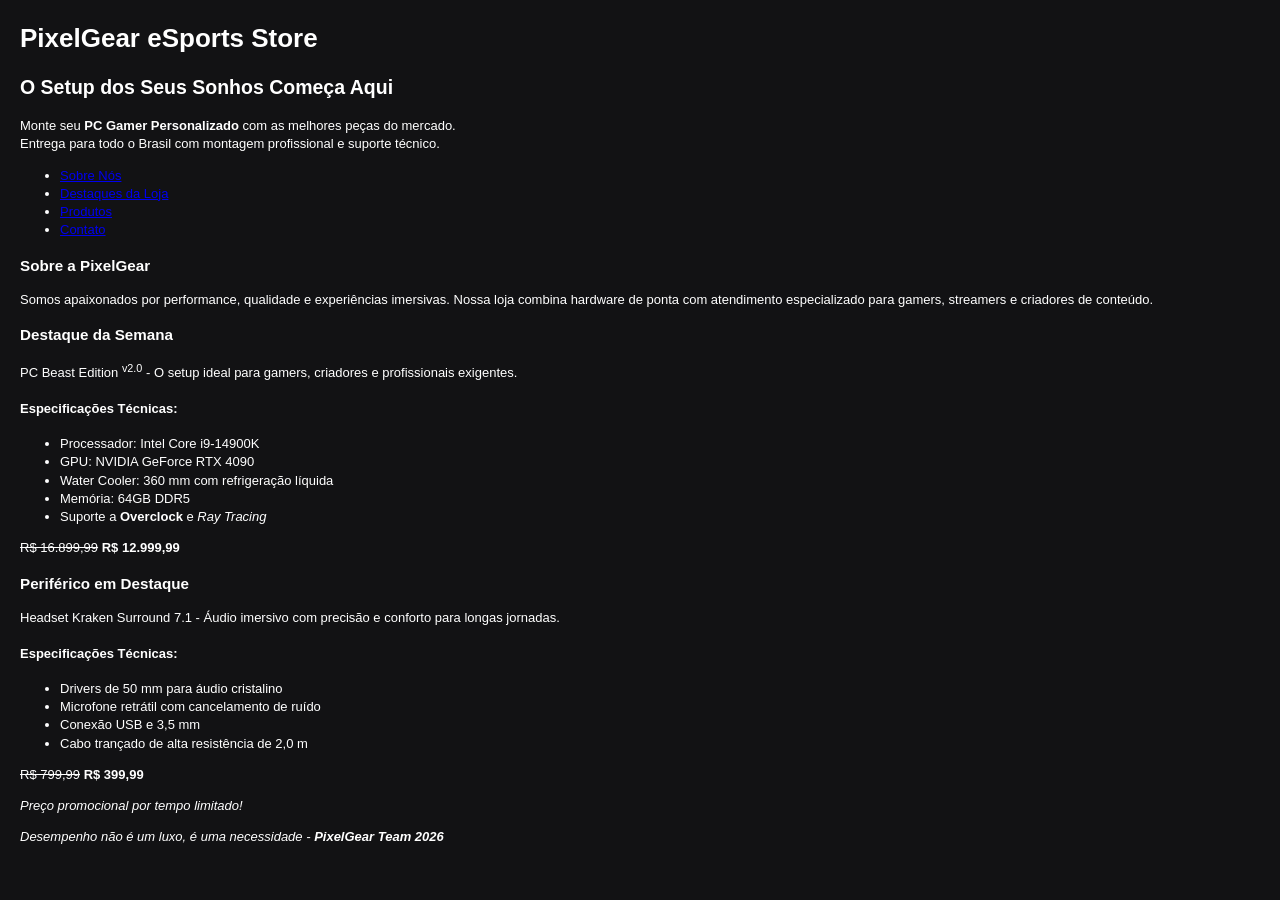
<file: atividades/s4_at2_r4_lima/index.html>
<!--PROJETO: PixelGear eSports Store - Landing Page-->
<!--DESENVOLVEDOR: Heloísa Gonçalves Silva | TURMA: TDS SENAI 2026-->

<!DOCTYPE html>
<html lang="pt-br">

<head>
    <meta charset="UTF-8">
    <meta name="viewport" content="width=device-width, initial-scale=1.0">
    <meta name="description" content="PixelGear eSports Store - PCs gamer e periféricos de alto desempenho.">
    <meta name="keywords" content="eSports, loja gamer, PC gamer, periféricos, PixelGear">
    <meta name="author" content="Heloísa Gonçalves Silva">
    <title>PixelGear eSports Store | High Performance Gaming</title>

    <link rel="stylesheet" href="style.css">
</head>

<body>
    <header class="hero">
        <h1>PixelGear eSports Store</h1>
        <h2>O Setup dos Seus Sonhos Começa Aqui</h2>
        <p>
            Monte seu <strong>PC Gamer Personalizado</strong> com as melhores peças do mercado.<br>
            Entrega para todo o Brasil com montagem profissional e suporte técnico.
        </p>
    </header>

    <nav aria-label="Navegação principal">
        <ul>
            <li><a href="#sobre">Sobre Nós</a></li>
            <li><a href="#destaques">Destaques da Loja</a></li>
            <li><a href="#produtos">Produtos</a></li>
            <li><a href="#contato">Contato</a></li>
        </ul>
    </nav>

    <main>
        <section id="sobre" class="info">
            <h3>Sobre a PixelGear</h3>
            <p>
                Somos apaixonados por performance, qualidade e experiências imersivas.
                Nossa loja combina hardware de ponta com atendimento especializado para gamers,
                streamers e criadores de conteúdo.
            </p>
        </section>

        <section id="destaques" class="product">
            <h3>Destaque da Semana</h3>
            <p>PC Beast Edition <sup>v2.0</sup> - O setup ideal para gamers, criadores e profissionais exigentes.</p>

            <h4>Especificações Técnicas:</h4>
            <ul>
                <li>Processador: Intel Core i9-14900K</li>
                <li>GPU: NVIDIA GeForce RTX 4090</li>
                <li>Water Cooler: 360 mm com refrigeração líquida</li>
                <li>Memória: 64GB DDR5</li>
                <li>Suporte a <strong>Overclock</strong> e <em>Ray Tracing</em></li>
            </ul>

            <p class="price"><del>R$ 16.899,99</del> <strong>R$ 12.999,99</strong></p>
        </section>

        <section id="produtos" class="product">
            <h3>Periférico em Destaque</h3>
            <p>Headset Kraken Surround 7.1 - Áudio imersivo com precisão e conforto para longas jornadas.</p>

            <h4>Especificações Técnicas:</h4>
            <ul>
                <li>Drivers de 50 mm para áudio cristalino</li>
                <li>Microfone retrátil com cancelamento de ruído</li>
                <li>Conexão USB e 3,5 mm</li>
                <li>Cabo trançado de alta resistência de 2,0 m</li>
            </ul>

            <p class="price"><del>R$ 799,99</del> <strong>R$ 399,99</strong></p>
        </section>

        <p class="promo"><i>Preço promocional por tempo limitado!</i></p>
        <p class="signature"><i>Desempenho não é um luxo, é uma necessidade - <strong>PixelGear Team 2026</strong></i></p>
    </main>
</body>
</html>
</file>
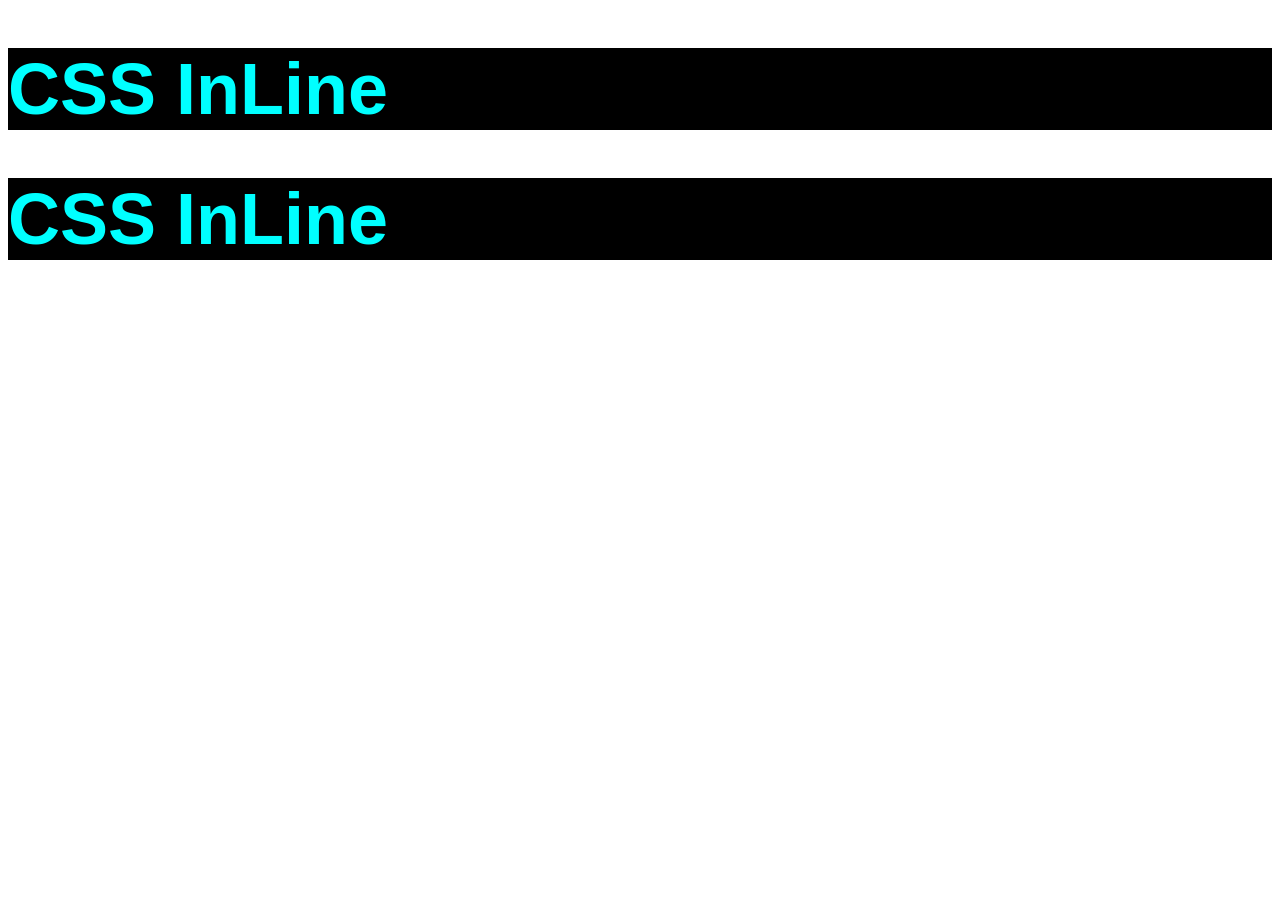
<file: atividades/s1_at3_r1_lima/CSSInLine.html>
<!DOCTYPE html>
<html lang="pt-br">
<head>
    <meta charset="UTF-8">
    <meta name="viewport" content="width=device-width, initial-scale=1.0">
    <meta http-equiv="X-UA-Compatible" content="ie=edge">   
    <title>CSS_InLine</title>
</head>
<body>
    <!-- Declaração do CSS InLIne -->
     <h1 style="color: aqua; background-color: black; font-family: Impact, Haettenschweiler, 'Arial Narrow Bold', sans-serif, sans-serif; font-size: 72px;">CSS InLine </h1>
     <h1 style="color: aqua; background-color: black; font-family: Impact, Haettenschweiler, 'Arial Narrow Bold', sans-serif, sans-serif; font-size: 72px;">CSS InLine </h1>
    
    </body>
</html>
</file>
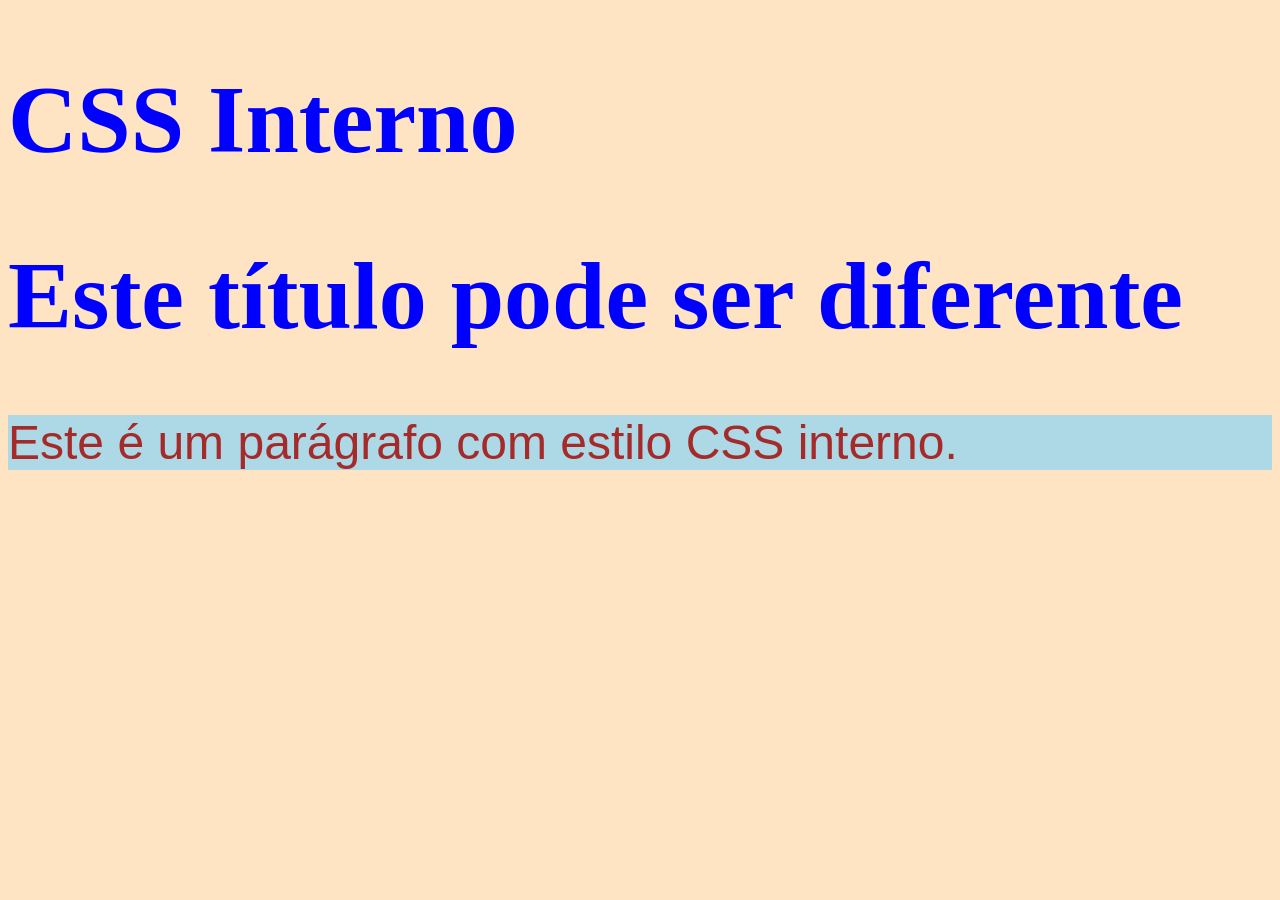
<file: atividades/s1_at3_r1_lima/CSSInterno.html>
<!DOCTYPE html>
<html lang="pt-br">

<head>
    <meta charset="UTF-8">
    <meta name="viewport" content="width=device-width, initial-scale=1.0">
    <meta http-equiv="X-UA-Compatible" content="ie=edge">
    <title>CSS Interno</title>

    <style> 
        body{
            background-color: bisque;
            font-size: 48px;
            font-family: Arial, Helvetica, sans-serif;
        }
        h1{
            color: blue;
            font-family: 'Times New Roman', Times, serif;
        }
        p{
            color: brown;
        }
        div{
            background-color: lightblue;
        }
        paragrafo{
            color: blueviolet;
        }
    </style>
<body>

</body>
    <h1> CSS Interno </h1>
    <h1>Este título pode ser diferente </h1>
    <div>

        <p>Este é um parágrafo com estilo CSS interno.</p>
    </div>

</html>
</file>
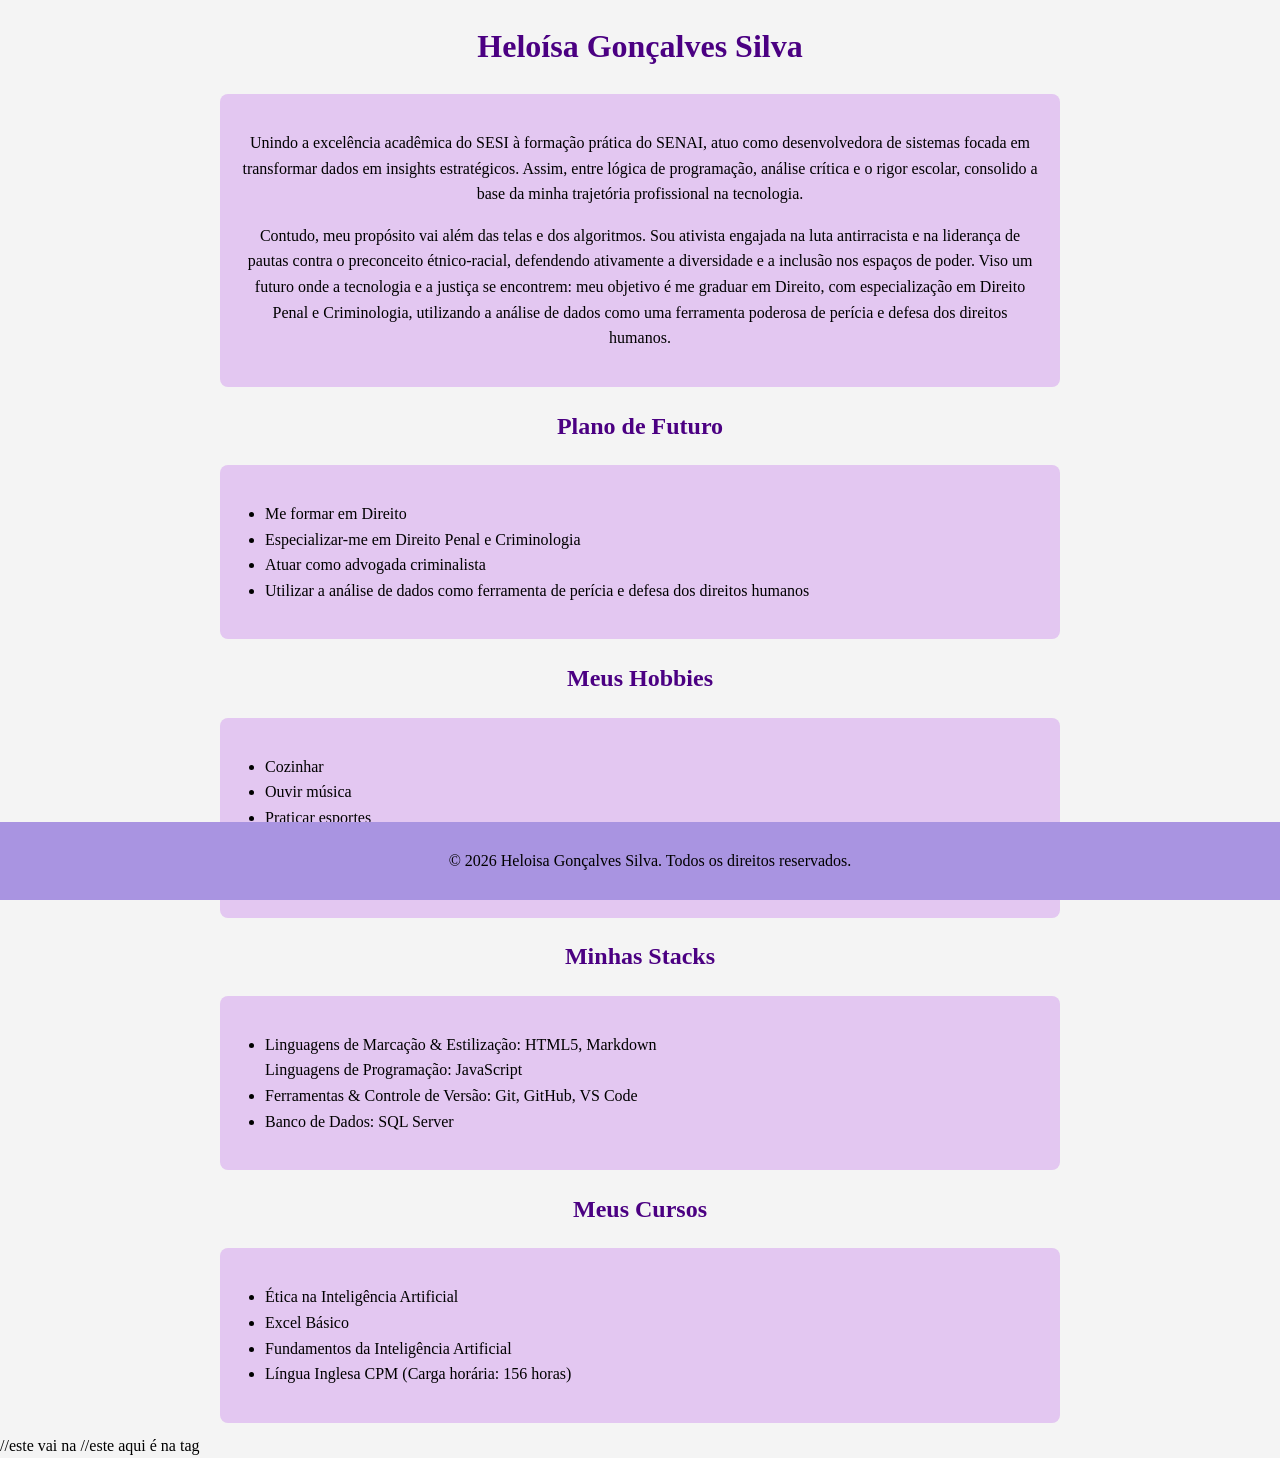
<file: atividades/s1_at3_r1_lima/Perfil profissional.html>
<!DOCTYPE html>
<html lang="pt-br">

<head>
    <!--caracteres originais-->
    <meta charset="UTF-8">
    <!--responsividade-->
    <meta name="viewport" content="width=device-width, initial-scale=1.0">
    <meta http-equiv="X-UA-Compatible" content="ie=edge">
    <title>Heloísa Gonçalves Silva | Perfil Profissional</title>
</head>

<body>
        <center>
        <h1>Heloísa Gonçalves Silva</h1>
       <section>
            <p>
                Unindo a excelência acadêmica do SESI à formação prática do SENAI, atuo como desenvolvedora de sistemas focada em transformar dados em insights estratégicos. Assim, entre lógica de programação, análise crítica e o rigor escolar, consolido a base da minha trajetória profissional na tecnologia.
            </p>
            <p>
                Contudo, meu propósito vai além das telas e dos algoritmos. Sou ativista engajada na luta antirracista e na liderança de pautas contra o preconceito étnico-racial, defendendo ativamente a diversidade e a inclusão nos espaços de poder. Viso um futuro onde a tecnologia e a justiça se encontrem: meu objetivo é me graduar em Direito, com especialização em Direito Penal e Criminologia, utilizando a análise de dados como uma ferramenta poderosa de perícia e defesa dos direitos humanos.
            </p>
        </section>
        </center>

        <h2>Plano de Futuro</h2>
    
        <section>
            <ul>
                <li>Me formar em Direito</li>
                <li>Especializar-me em Direito Penal e Criminologia</li>
                <li>Atuar como advogada criminalista</li>
                <li>Utilizar a análise de dados como ferramenta de perícia e defesa dos direitos humanos</li>
            </ul>
        </section>

         <h2>Meus Hobbies</h2>
    
        <section>
            <ul>
                <li>Cozinhar</li>
                <li>Ouvir música</li>
                <li>Praticar esportes</li>
                <li>Ler livros</li>
                <li>Desenhar</li>    
            </ul>
        </section>

         <h2>Minhas Stacks</h2>
    
        <section>
            <ul>
                <li>Linguagens de Marcação & Estilização: HTML5, Markdown</li>
                </li>Linguagens de Programação: JavaScript</li>
                <li>Ferramentas & Controle de Versão: Git, GitHub, VS Code</li>
                <li>Banco de Dados: SQL Server</li>
            </ul>
        </section>

         <h2>Meus Cursos</h2>
    
        <section>
            <ul>
                <li>Ética na Inteligência Artificial
                <li>Excel Básico</li>
                <li>Fundamentos da Inteligência Artificial</li>
                <li>Língua Inglesa CPM (Carga horária: 156 horas)</li>
            </ul>
        </section>
        //este vai na <head>
  <style>
    body {
        background-color: #e5c9e5;
        line-height: 1.6;
        margin: 0;
        padding: 0;
        background-color: #f4f4f4;
       }
     Footer {
        background-color: hsl(257, 56%, 73%);
        padding: 10px;
        text-align: center;
        position: fixed;
        bottom: 0;
        width: 100%;
       }
       section {
        background-color: #e3c7f1;
        margin: 10px auto;
        padding: 20px;
        max-width: 800px;
        border-radius: 8px;
       }
       h1, h2 {
        color: #4b0082;
        text-align: center;
       }
       ul {
        padding-left: 25px;
       }

     </style>

//este aqui é na tag <body>
       <footer>
            <p>&copy; 2026 Heloisa Gonçalves Silva. Todos os direitos reservados.</p>
        </footer>
</body>
</html>
</file>
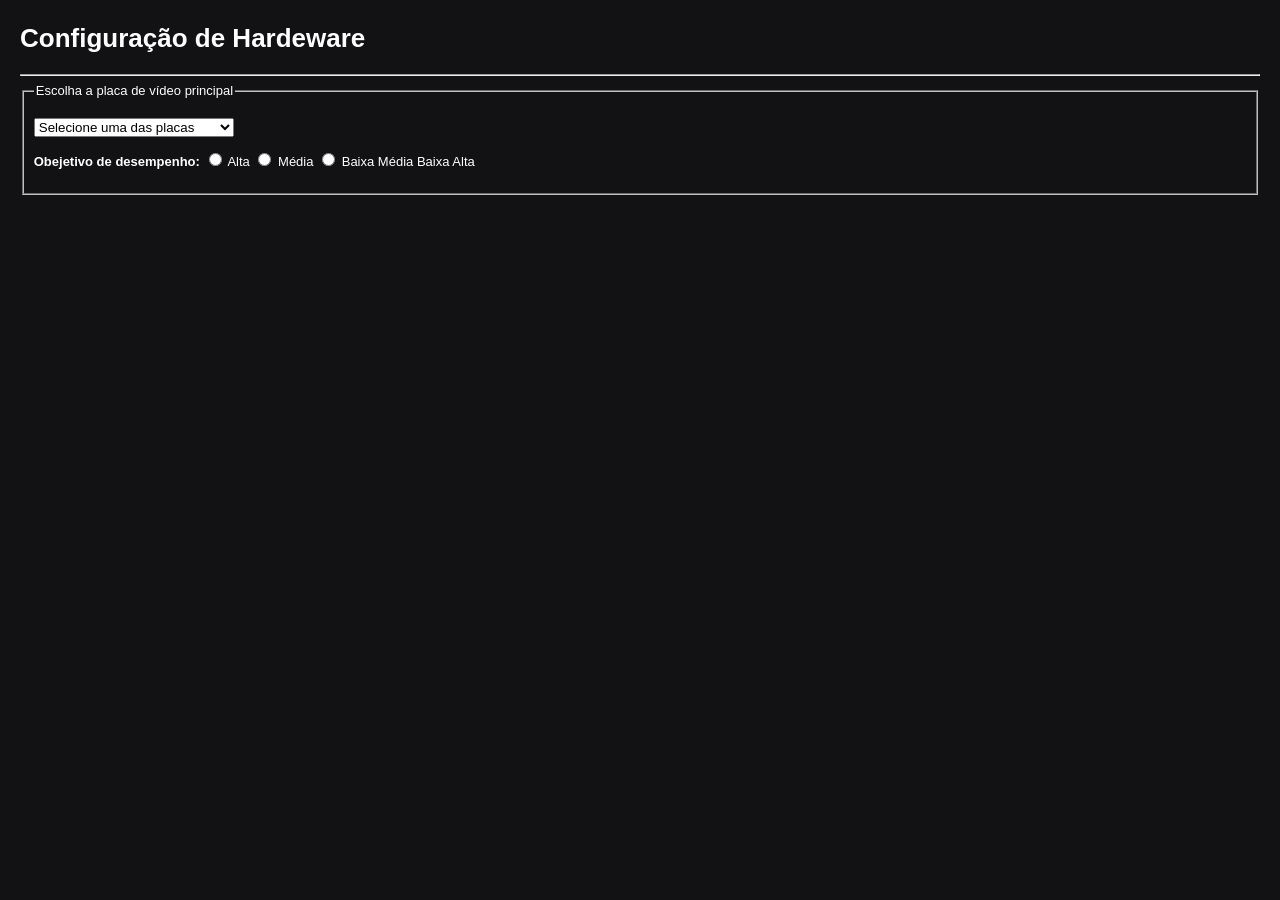
<file: atividades/s4_at2.2_r4_lima/index2.html>
<!DOCTYPE html>
<html lang="pt-br">

<head>
    <meta charset="UTF-8">
    <meta name="viewport" content="width=device-width, initial-scale=1.0">
    <meta name="description" content="PixelGear eSports Store - PCs gamer e periféricos de alto desempenho.">
    <meta name="keywords" content="eSports, loja gamer, PC gamer, periféricos, PixelGear">
    <meta name="author" content="Heloísa Gonçalves Silva">
    <title>PixelGear eSports Store | High Performance Gaming</title>

    <link rel="stylesheet" href="style.css">
</head>

<body> 
    <h1>Configuração de Hardeware</h1>
    <hr>
    <!--Configuração de Hardware-->
    <fieldset>
    <legend>Escolha a placa de vídeo principal</legend>
    <p>
    <select name="GPU" id="GPU" required>
        <option value="">Selecione uma das placas</option>
        <option value="rtx_4080">NVIDIA GeForce RTX 4080</option>
        <option value="rtx_4070_ti">NVIDIA GeForce RTX 4070 Ti</option>
        <option value="rtx_4060_ti">NVIDIA GeForce RTX 4060 Ti</option>
        <option value="rx_7900_xtx">AMD Radeon RX 7900 XTX</option>
    </select>
    </p>

    <p>
        <strong>Obejetivo de desempenho:</strong>
        <input type="radio" name="desempenho" value="alta" required> Alta
        <input type="radio" name="desempenho" value="media" required> Média
        <input type="radio" name="desempenho" value="baixa" required> Baixa
        <label for="media">Média</label>
        <label for="baixa">Baixa</label>                                        
        <label for="alta">Alta</label>

        </strong>
    </p>
    

    </fieldset>
</body>
</file>
<file: atividades/s4_at2_r4_lima/style.css>
body {
    font-family: Arial, Helvetica, sans-serif;
    background-color: #121214;
    color: #ffffff;
    font-size: 13px; /* Tamanho base da fonte reduzido */
    line-height: 1.4;
    margin: 20px;
}

/* Classe utilitária para centralizar elementos */
.texto-centralizado {
    text-align: center;
}
</file>
<file: atividades/s4_at2.2_r4_lima/style.css>
body {
    font-family: Arial, Helvetica, sans-serif;
    background-color: #121214;
    color: #ffffff;
    font-size: 13px; /* Tamanho base da fonte reduzido */
    line-height: 1.4;
    margin: 20px;
}

/* Classe utilitária para centralizar elementos */
.texto-centralizado {
    text-align: center;
}
</file>
